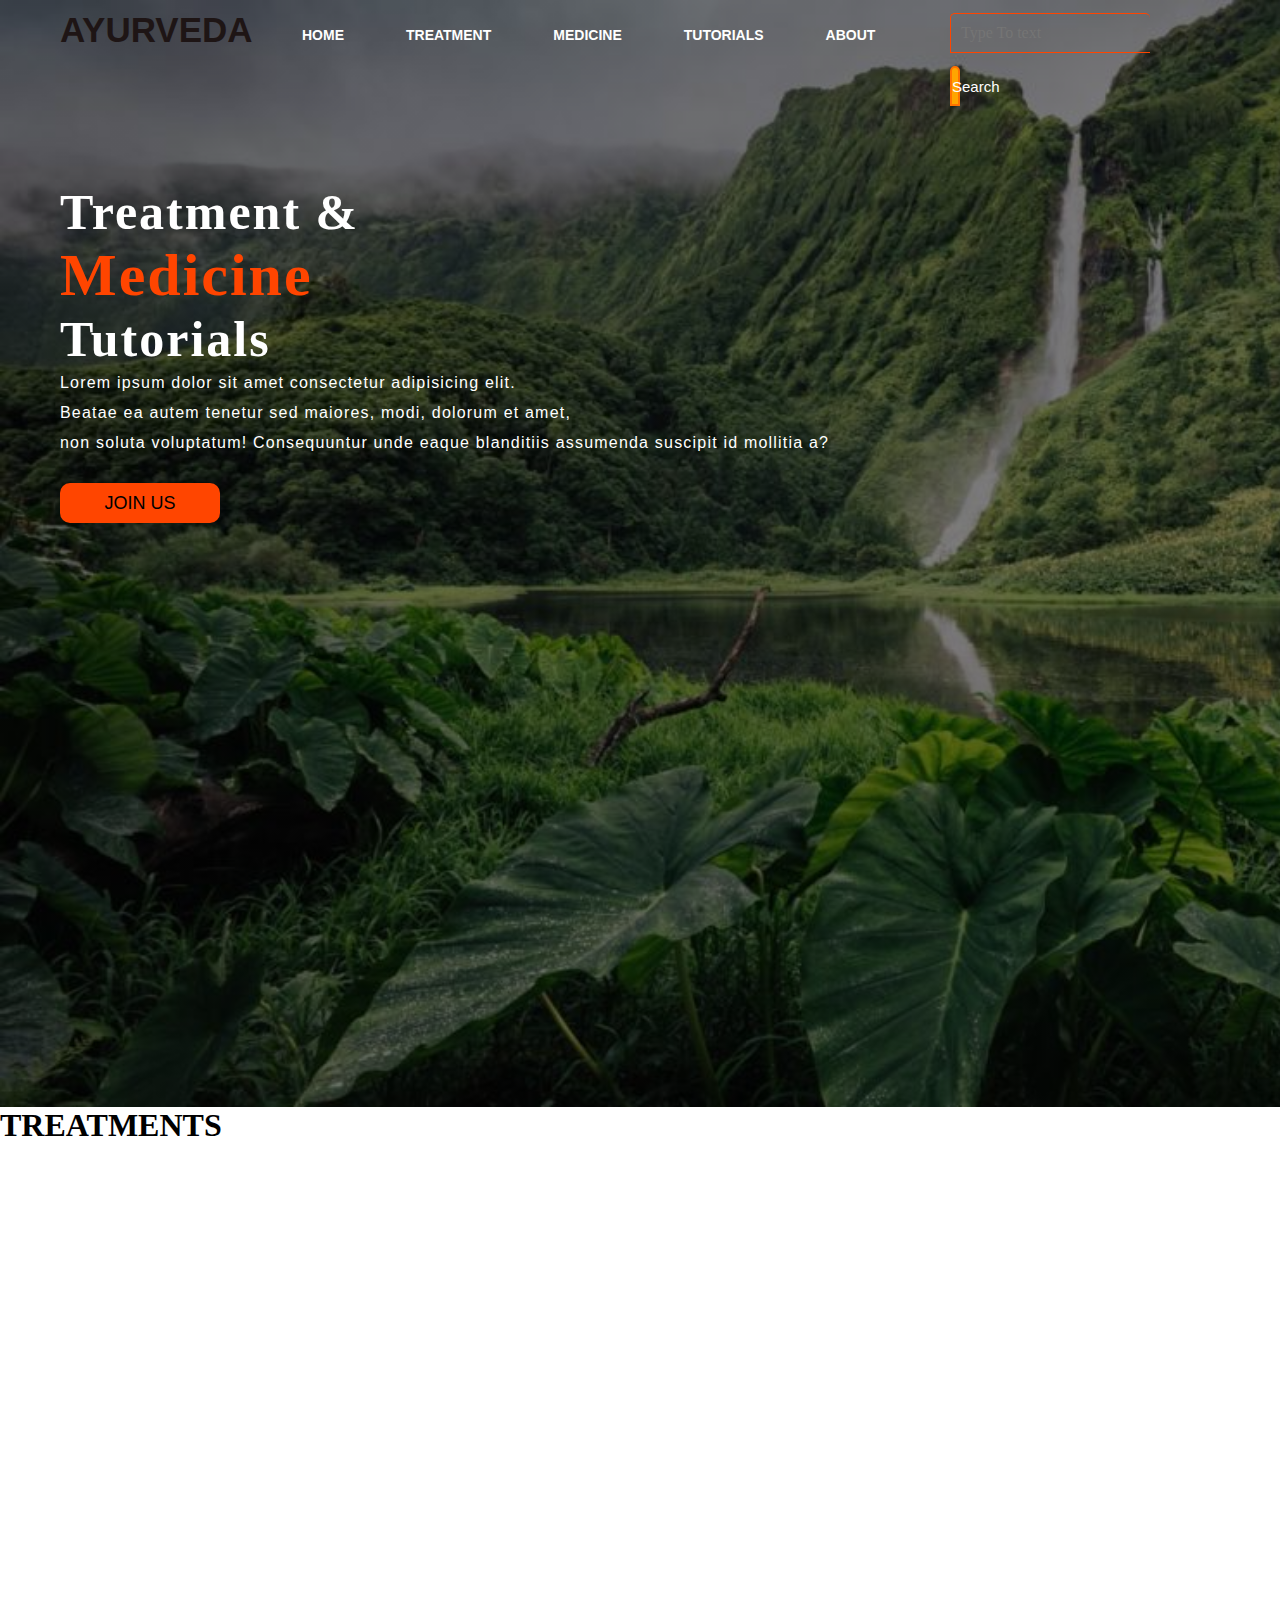
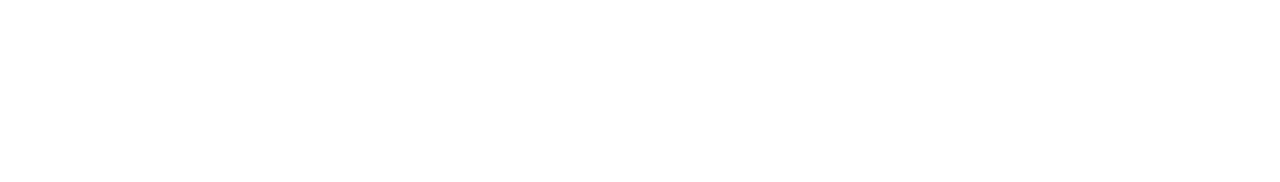
<file: index.html>
<!DOCTYPE html>
<html lang="en">
<head>
  
    <title>KNOW ABOUT AYURVEDA</title>
    <link rel="stylesheet" href="style1.css">
</head>
<body>
    <div class="main">
        <div class="navbar">
            <div class="icon">
                <h2 class =  "logo">AYURVEDA</h2>
            </div>
        
    
        <div class = "menu">
    
    
            <ul>
                <li><a href="#">HOME</a></li>
                <li><a href="#">TREATMENT</a></li>
                <li><a href="#">MEDICINE</a></li>
                <li><a href="#">TUTORIALS</a></li> 
                <li><a href="#">ABOUT</a></li>

            </ul>
    </div>
    <div class="search">
        <input class="srch" type="search" name="" placeholder="Type To text">
        <a href="#"><button class="btn">Search</button></a>
       
    </div>
</div>
        <div class="content">
            <h1>Treatment &<br><span>Medicine </span><br>Tutorials</h1>
            <p class ="par">Lorem ipsum dolor sit amet consectetur adipisicing elit.<br> Beatae ea autem tenetur sed maiores, modi, dolorum et amet,<br> non soluta voluptatum! Consequuntur unde eaque blanditiis assumenda suscipit id mollitia a?</p>
            <button class="cn"><a href="#">JOIN US</a></button>
           
            </div>
 
        

  
</div>
<div>
    <h1>TREATMENTS</h1>
</div>
<iframe width="560" height="315" src="https://www.youtube.com/embed/oFo8ggCl8tU?si=05Qx3EWCUXayCc_X&amp;start=3" title="YouTube video player" frameborder="0" allow="accelerometer; autoplay; clipboard-write; encrypted-media; gyroscope; picture-in-picture; web-share" referrerpolicy="strict-origin-when-cross-origin" allowfullscreen muted></iframe>
<iframe width="560" height="315" src="https://www.youtube.com/embed/HEO33jcUYss?si=2o6BnxB-NPSZn99g&amp;start=3" title="YouTube video player" frameborder="0" allow="accelerometer; autoplay; clipboard-write; encrypted-media; gyroscope; picture-in-picture; web-share" referrerpolicy="strict-origin-when-cross-origin" allowfullscreen muted></iframe>
<iframe width="560" height="315" src="https://www.youtube.com/embed/GDxZa6x3Tm4?si=DlByWWpsovuzflz9&amp;start=3" title="YouTube video player" frameborder="0" allow="accelerometer; autoplay; clipboard-write; encrypted-media; gyroscope; picture-in-picture; web-share" referrerpolicy="strict-origin-when-cross-origin" allowfullscreen muted></iframe>
<iframe width="560" height="315" src="https://www.youtube.com/embed/8XeSb-2nl6k?si=SZGbfwDP57M0r-_9&amp;start=3" title="YouTube video player" frameborder="0" allow="accelerometer; autoplay; clipboard-write; encrypted-media; gyroscope; picture-in-picture; web-share" referrerpolicy="strict-origin-when-cross-origin" allowfullscreen  muted></iframe>
        
        
</body>
</html>
</file>
<file: style1.css>
*{

    margin: 0;
    padding: 0;
   
}
.main{
    width:100%;
    background: linear-gradient(to top, rgba(0,0,0,0.5)50%,rgba(0,0,0,0.5)50%),url(background.jpg);   
    background-position: fixed;
    background-size: cover;
    height: 123vh;

}
.navbar{
    width: 1200px;
    height: 75px;
    margin: auto;

}
.icon{
    width: 200px;
    float: left;
    height: 70px;
}
.logo{
    color: rgb(30, 21, 21);
    font-size: 35px;
    font-family: Arial;
    padding-left: 20px;
    float: left;
    padding-top: 10px;

}
.menu{
    width: 400px;
    float: left;
    height: 70px;

}
ul{
    float: left;
    display: flex;
    justify-content: center;
    align-items: center;


}
ul li{
    list-style: none;
    margin-left: 62px;
    margin-top: 27px;
    font-size: 14px;
}
ul li a{
    text-decoration: none;
    color: white;
    font-family: Arial;
    font-weight: bold;
    transition: 0.4s ease-in-out;

}
ul li a:hover{
    color: orangered;
    transition: 0.4s;

}
.search{
    width: 10px;
    float: left;
    margin-left: 310px;

}
.srch{
    font-family: 'Times New Roman';
    width: 200px;
    height: 3f0px;
    background: transparent;
    border: 1px solid orangered;
    margin-top: 13px;
    color: white;
    border-right: none;
    font-size: 16px;
    float: left;
    padding: 10px;
    border-top-left-radius: 5px;
    border-top-right-radius: 5px;


}
.btn{
    width: 100%;
    height: 40px;
    background: orange;
    border: 2px solid #ff7200;
    margin-top: 13px;
    color: white;
    font-size: 15px;
    border-top-left-radius: 5px;
    border-top-right-radius: 5px;
}
.btn:focus{
    outline: none;
    }
.srch:focus{
    outline: none;   

}   
.content{
    width: 1200px;
    height: auto;
    margin: auto;
    color: white;
    position: relative;

}
.content .par{
    padding-left: 20px;
    padding-bottom: 25px;
    font-family: Arial;
    letter-spacing: 1.2px;
    line-height: 30px;

}
.content h1{
    font-family: 'Times New Roman';
    font-size: 50px;
    padding-left: 20px;
    margin-top: 9%;
    letter-spacing: 2px;

}
.content .cn{
    width: 160px;
    height: 40px;
    background: orangered;
    border: none;
    margin-bottom: 10px;
    margin-left: 20px;
    font-size: 18px;
    border-radius: 10px;
    cursor: pointer;
    

}
.content .cn a{
    text-decoration: none;
    color: black;
    transition: .4s ease;
}
.cn:hover{
    background-color: white;

    
}
.content span{
    color: orangered;
    font-size: 60px;
    
}
</file>
